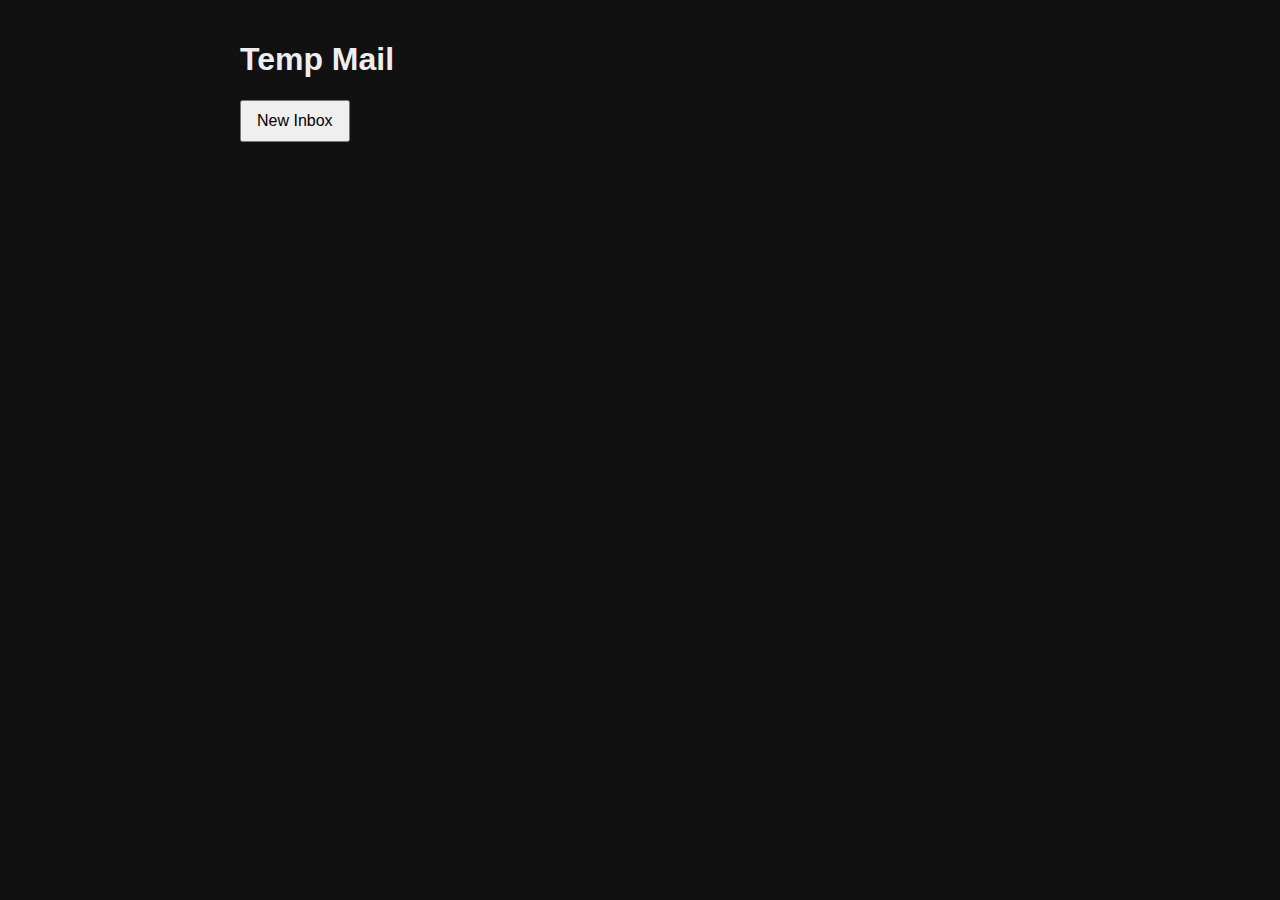
<file: static_backup_2025-12-29_2151/index.html>
<!DOCTYPE html>
<html>
<head>
  <meta charset="utf-8">
  <title>Temp Mail</title>
  <style>
    body {
      font-family: Arial, sans-serif;
      background: #111;
      color: #eee;
      max-width: 800px;
      margin: auto;
      padding: 20px;
    }
    button {
      padding: 10px 15px;
      font-size: 16px;
      cursor: pointer;
    }
    .email {
      background: #222;
      margin-top: 10px;
      padding: 10px;
      border-radius: 5px;
    }
    .subject {
      font-weight: bold;
    }
    .from {
      font-size: 12px;
      color: #aaa;
    }
    pre {
      white-space: pre-wrap;
    }
  </style>
</head>
<body>

<h1>Temp Mail</h1>

<button onclick="newInbox()">New Inbox</button>

<p id="address"></p>

<div id="emails"></div>

<script>
const API_KEY = "supersecretkey123";
const API_BASE = "";

let inboxName = null;

async function newInbox() {
  const res = await fetch("/new", {
    headers: { "X-API-Key": API_KEY }
  });
  const data = await res.json();

  inboxName = data.name;
  document.getElementById("address").innerText =
    "Email: " + data.email;

  document.getElementById("emails").innerHTML = "";
}

async function loadInbox() {
  if (!inboxName) return;

  const res = await fetch(`/inbox/${inboxName}`, {
    headers: { "X-API-Key": API_KEY }
  });
  const data = await res.json();

  const box = document.getElementById("emails");
  box.innerHTML = "";

  data.messages.forEach(m => {
    const div = document.createElement("div");
    div.className = "email";
    div.innerHTML = `
      <div class="subject">${m.subject || "(no subject)"}</div>
      <div class="from">From: ${m.from}</div>
      <pre>${m.text || ""}</pre>
    `;
    box.appendChild(div);
  });
}

// refresh inbox every 5 seconds
setInterval(loadInbox, 5000);
</script>

</body>
</html>
</file>
